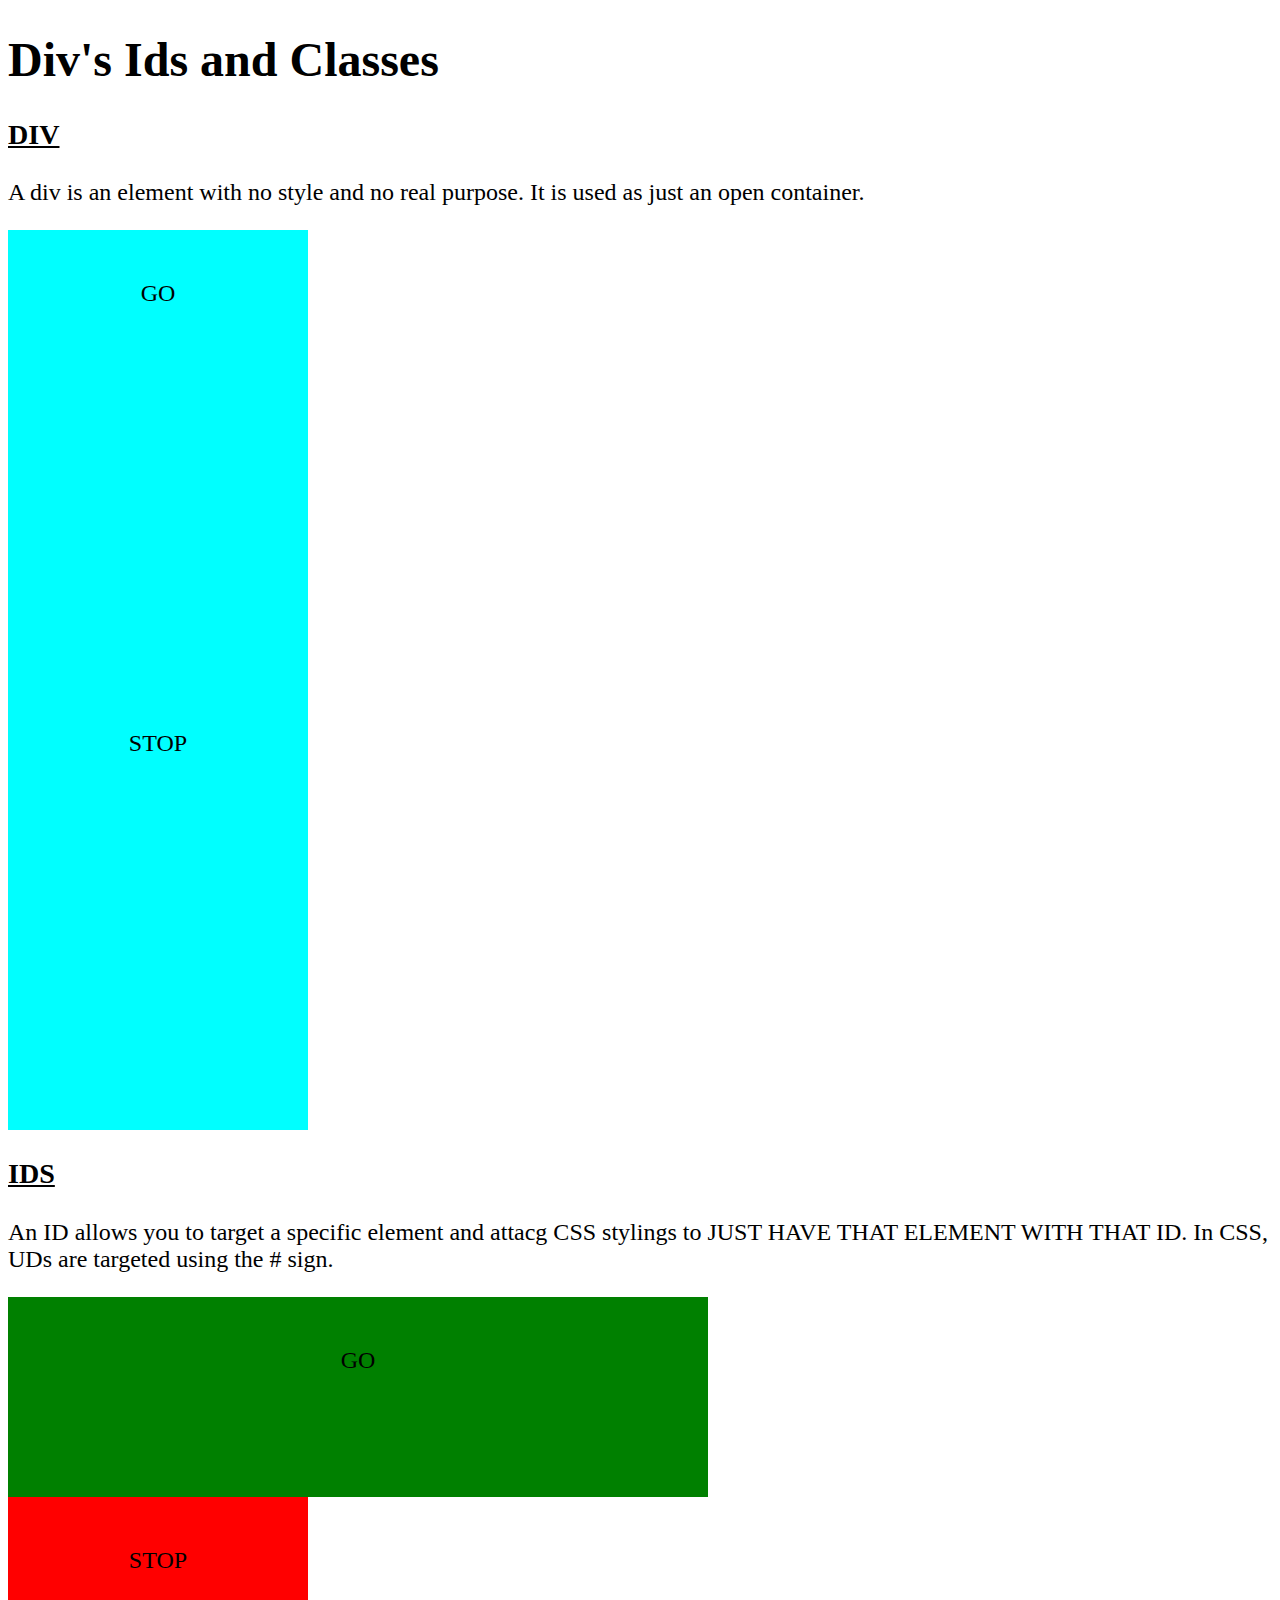
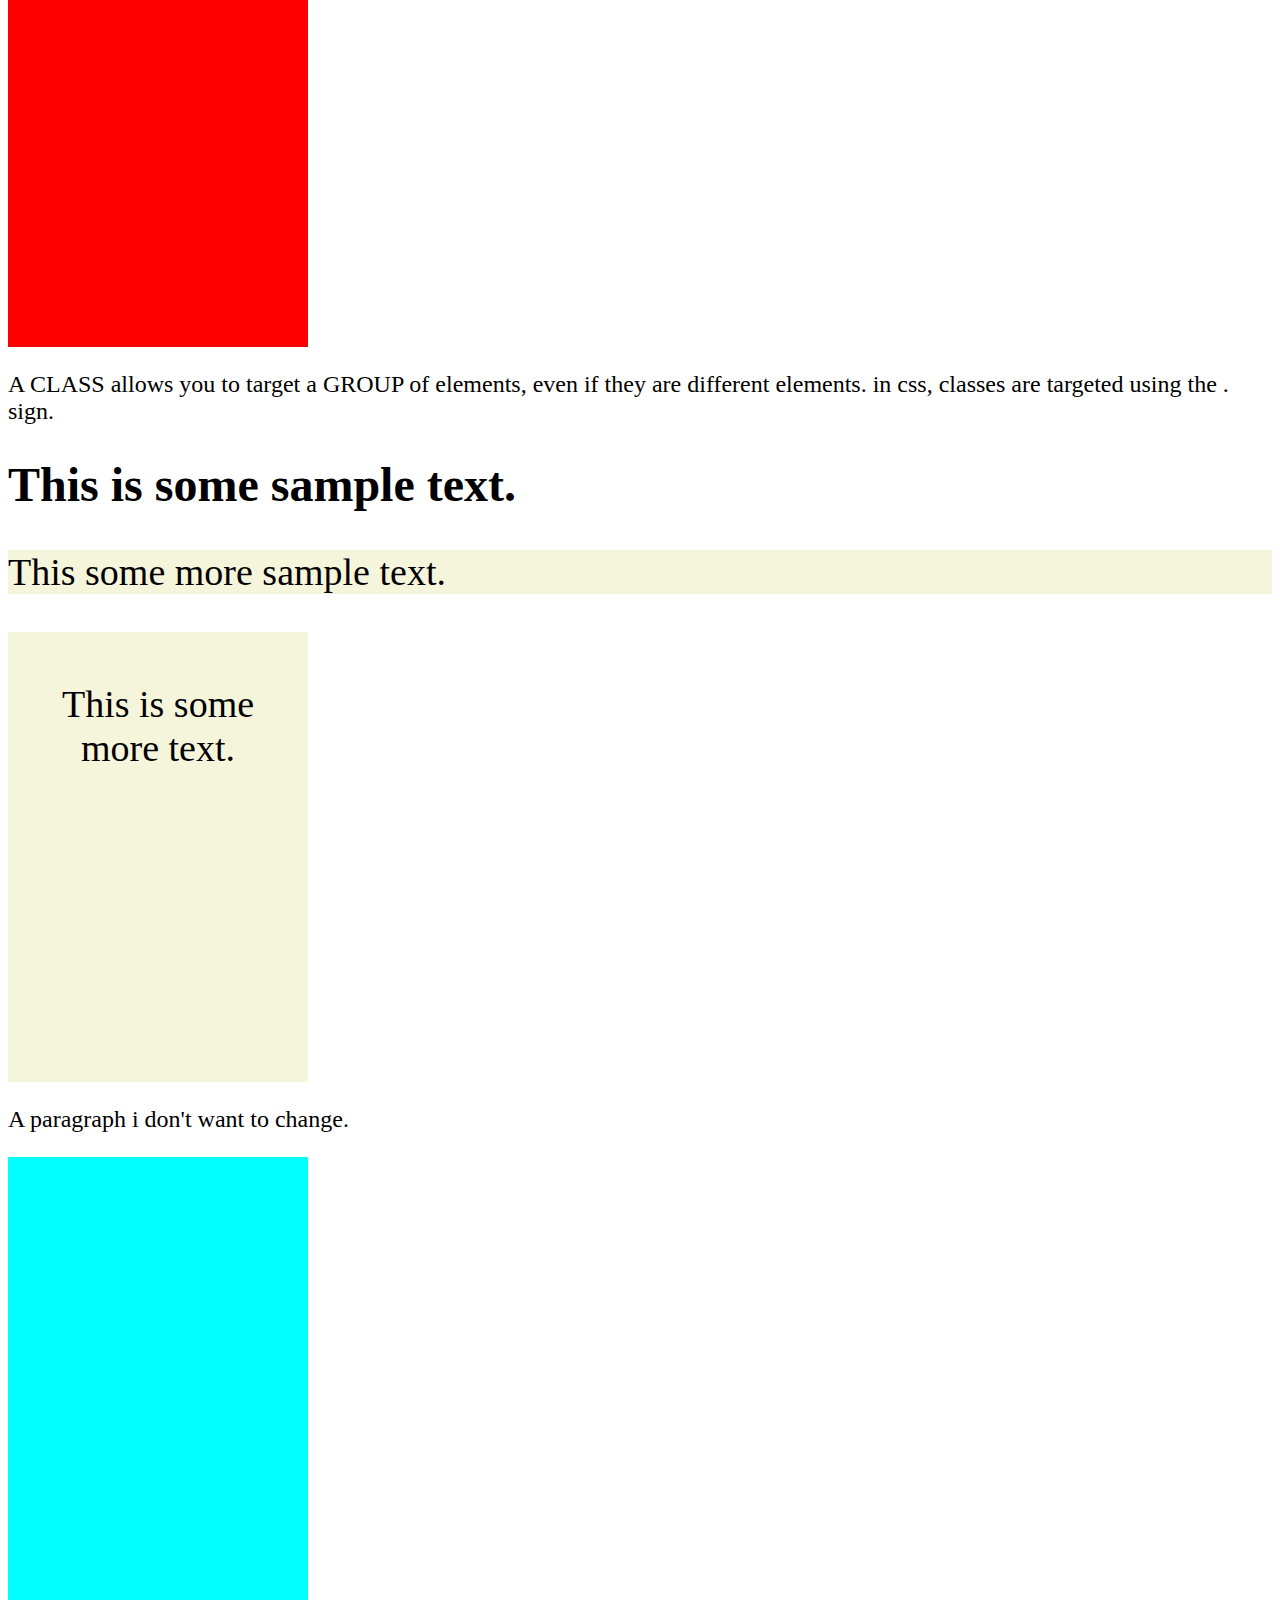
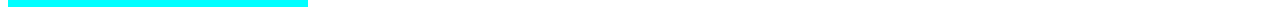
<file: Index.html>
<!-- THIS PAGE WILL DEMONSTRATE HOW TO USE IDS AND CLASSES TO TARGET SPECIFIC ELEMENTS. IT WILL ALSO INTRODUCE A NEW ELEMENT <DIV>-->
    <!DOCTYPE html>
    <html>
        <head>
    
            <link rel="stylesheet" type="text/css" href="style.css">
    
    
        </head>
        <body>
    
            <h1>Div's Ids and Classes</h1>
    
            <h3><u>DIV</u></h3>
            <p>A div is an element with no style and no real purpose. It is used as just an open container. </p>
    
            <div>GO</div>
            <div>STOP</div>
    
            <h3><u>IDS</u></h3>
    
            <p>An ID allows you to target a specific element and attacg CSS stylings to JUST HAVE THAT ELEMENT WITH THAT ID.
                In CSS, UDs are targeted using the # sign.
            </p>
            
            <div id="go">GO</div>
    
            <div id="stop">STOP</div>
            <p>A CLASS allows you to target a GROUP of elements, even if they are different elements. in css, classes are targeted using the . sign.</p>

            <h1>This is some sample text.</h1>

            <p class="bigText">This some more sample text.</p>

            <div class="bigText">This is some more text.</div>

            <p>A paragraph i don't want to change.</p>

            <section>
                <header id='title'>

                </header>
                <article>

                </article>
                <footer>

                </footer>
            </section>
            <section>
                <div class='title'></div>
            </section>
        </body>
    </html>
</file>
<file: style.css>
body{
    font-size: 24px;
}

div{
    background-color: aqua;
    width: 200px;
    height: 350px;
    text-align: center;
    padding: 50px
}

#go{
    width: 600px;
    height:100px;
    background-color: green
}

#stop{
    background-color: red
}


.bigText{

    font-size:38px;
    background-color:beige;

}
</file>
